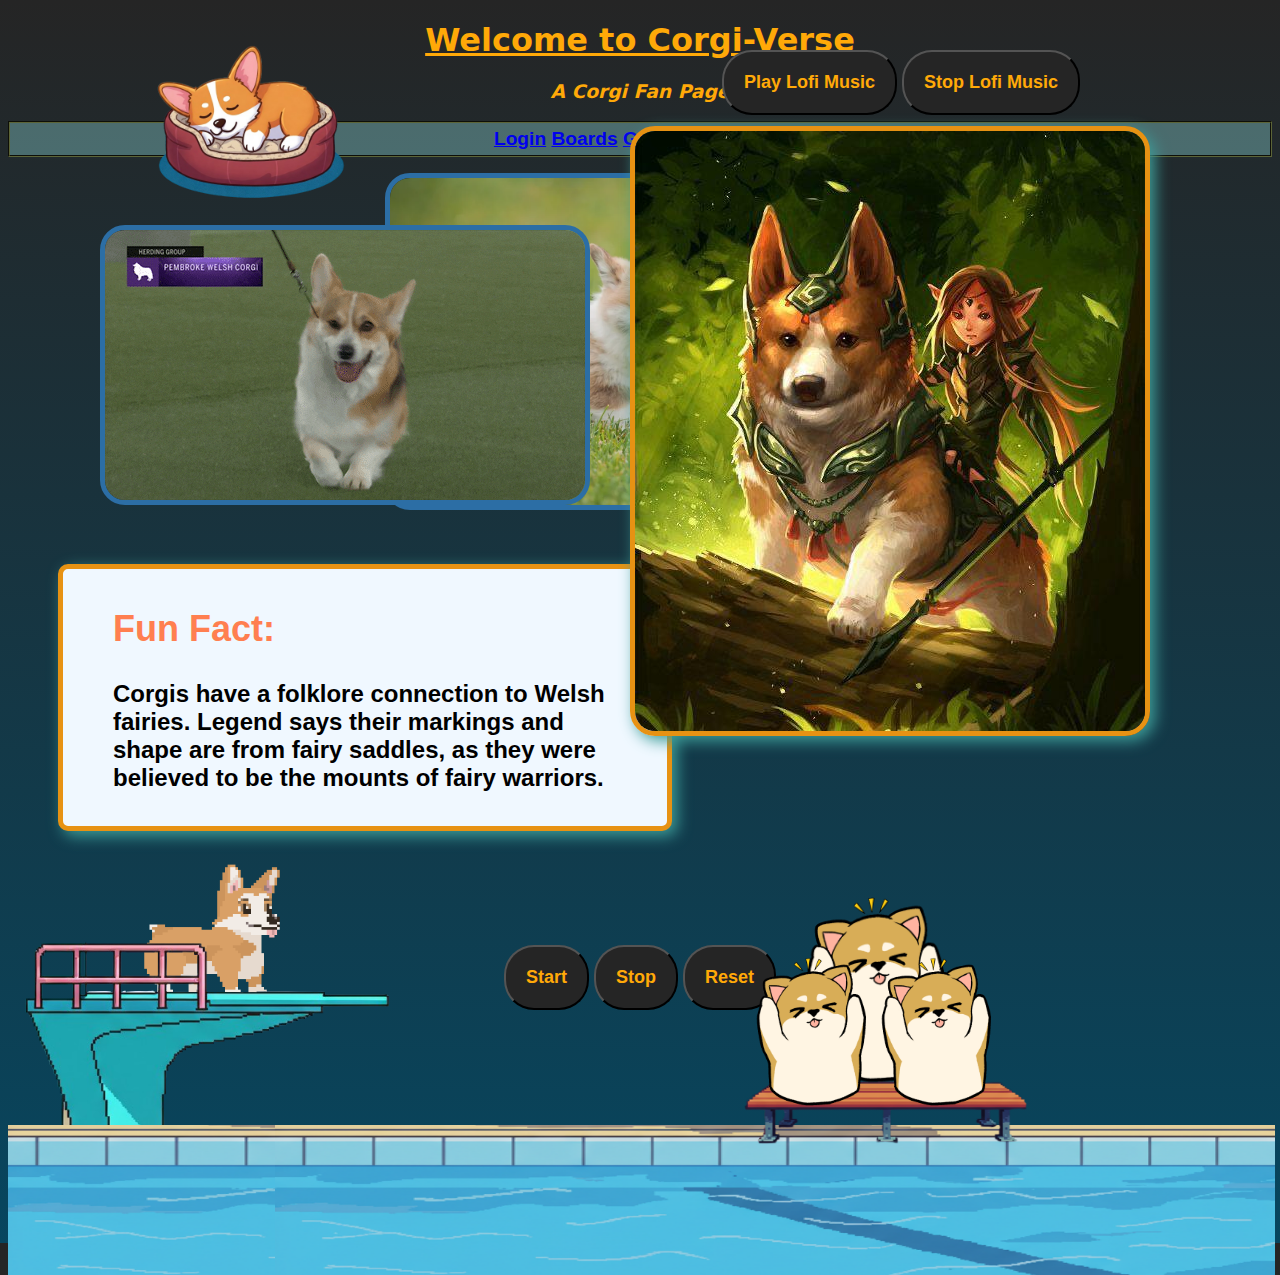
<file: Assignment 4.1/index.html>
<!DOCTYPE html>
<html lang="en">
    <!--Enrique Noriega 2/9/25-->

    <head>
        <meta charset="UTF-8">
        <meta name="viewport" content="width=device-width" , initial-scale="1.0">
        <link rel="stylesheet" href="W2 Formatting.css">
        <script src="indexJava.js"></script>
        <title>Corgi-Verse</title>
    </head>
    <body>

        <div class="corgiHeader">
            <img id="cHeader" src="images/CorgiSleep.png">
        </div>

        <h1>Welcome to Corgi-Verse</h1>
        <h3>A Corgi Fan Page</h3>

        <nav>
            <a href="login.html">Login</a>
            <a href="boards.html">Boards</a>
            <a href="game.html">Game</a>
            <a href="strings.html">Palindrome</a>
        </nav>
    
    <!-- div container for GIF -->
        <div class="corgiWalk">
            <img id="cWalk" src="images/corgiWalk.gif">
        </div>
        

        <p>
            <img id="CorgiRun" src="images/corgi.png">
        </p>
        <br><br>

    <!-- div container to manage funFact more efficiently -->

    <div class="funFact">
        <h2 id="h2FF">Fun Fact:</h2><p>Corgis have a folklore connection to Welsh fairies. Legend says their markings and shape are from fairy saddles, as they were believed to be the mounts of fairy warriors.</p>
    </div>

    <!-- div container for Corgi Fairy picture -->
    <div class="corgiFairy">
        <img id="cFairy" src="images/CorgiFairy.jpg">
    </div>


    <br><br><br><br><br><br>

    <div class="audioButtons">
        <button id="audioStart" onclick="play();">Play Lofi Music</button>
        <button id="audioStop" onclick="stop();">Stop Lofi Music</button>
      </div>

    <div class="startStopIMG">
        <button id="startM" onclick="intStart();">Start</button>
        <button id="stopM" onclick="intStop();">Stop</button>
        <button id="resetM" onclick="intReset();">Reset</button>
    </div>
    <br><br><br>

    

    
    


    <!-- poolWater sprites and bench  -->
   
        <img src="images/waterPNG.png" id="poolWater"/>
        <img src="images/waterPNG.png" id="poolWater2"/>
        <img src="images/benchPNG.png" id="benchPNG"/>


    <!-- BG cheering dogs -->
    <img src="images/cheeringDog.gif" id="cheering3"/>   
    <img src="images/cheeringDog.gif" id="cheering1"/> 
    <img src="images/cheeringDog.gif" id="cheering2"/> 
   


    <img src="images/corgiIdleGIF.gif" id="16Corgi" style="position: absolute; left:100px; bottom:-100px; width:250px";/>
    <img src="images/divingBoardPNG.png" id="divingBoard"/>

    
     



    </body>
    <br><br><br><br><br><br><br>

    <footer>Copyright 2025 EN</footer>
</html>
</file>
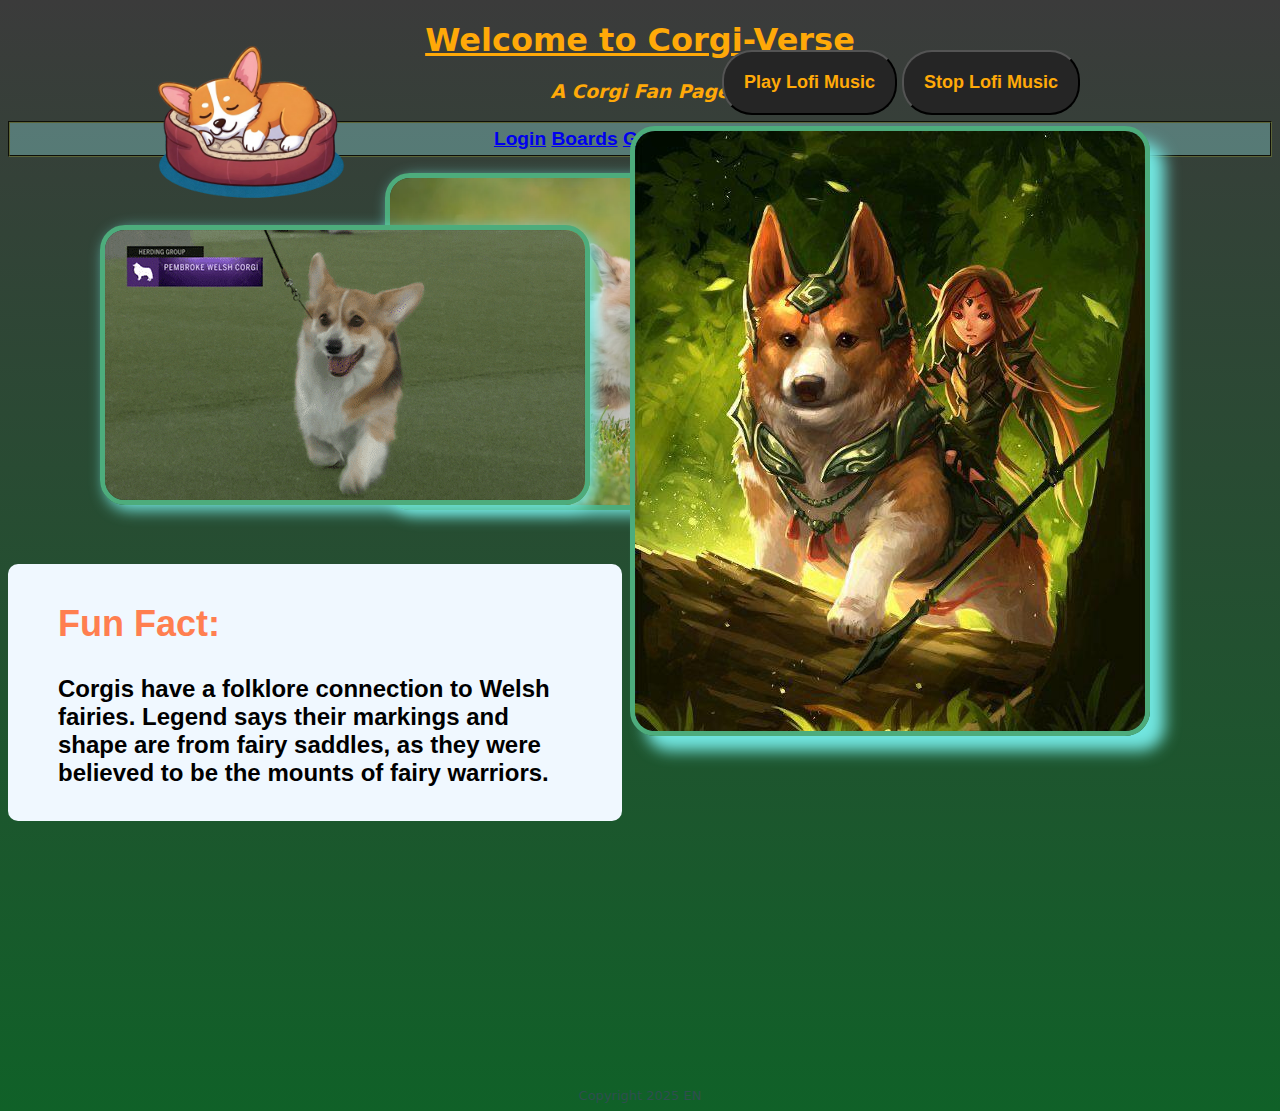
<file: Assignment 4.2/index.html>
<!DOCTYPE html>
<html lang="en">
    <!--Enrique Noriega 2/9/25-->

    <head>
        <meta charset="UTF-8">
        <meta name="viewport" content="width=device-width" , initial-scale="1.0">
        <link rel="stylesheet" href="W2 Formatting.css">
        <script src="indexJava.js"></script>
        <title>Corgi-Verse</title>
    </head>
    <body>

        <div class="corgiHeader">
            <img id="cHeader" src="images/CorgiSleep.png">
        </div>

        <h1>Welcome to Corgi-Verse</h1>
        <h3>A Corgi Fan Page</h3>

        <nav>
            <a href="login.html">Login</a>
            <a href="boards.html">Boards</a>
            <a href="game.html">Game</a>
            <a href="strings.html">Palindrome</a>
        </nav>
    
    <!-- div container for GIF -->
        <div class="corgiWalk">
            <img id="cWalk" src="images/corgiWalk.gif">
        </div>
        

        <p>
            <img id="CorgiRun" src="images/corgi.png">
        </p>
        <br><br>

    <!-- div container to manage funFact more efficiently -->

    <div class="funFact">
        <h2 id="h2FF">Fun Fact:</h2><p>Corgis have a folklore connection to Welsh fairies. Legend says their markings and shape are from fairy saddles, as they were believed to be the mounts of fairy warriors.</p>
    </div>

    <!-- div container for Corgi Fairy picture -->
    <div class="corgiFairy">
        <img id="cFairy" src="images/CorgiFairy.jpg">
    </div>


    <br><br><br><br><br><br>

    <div class="audioButtons">
        <button id="audioStart" onclick="play();">Play Lofi Music</button>
        <button id="audioStop" onclick="stop();">Stop Lofi Music</button>
      </div>


    </body>
    <br><br><br><br><br><br><br>

    <footer>Copyright 2025 EN</footer>
</html>
</file>
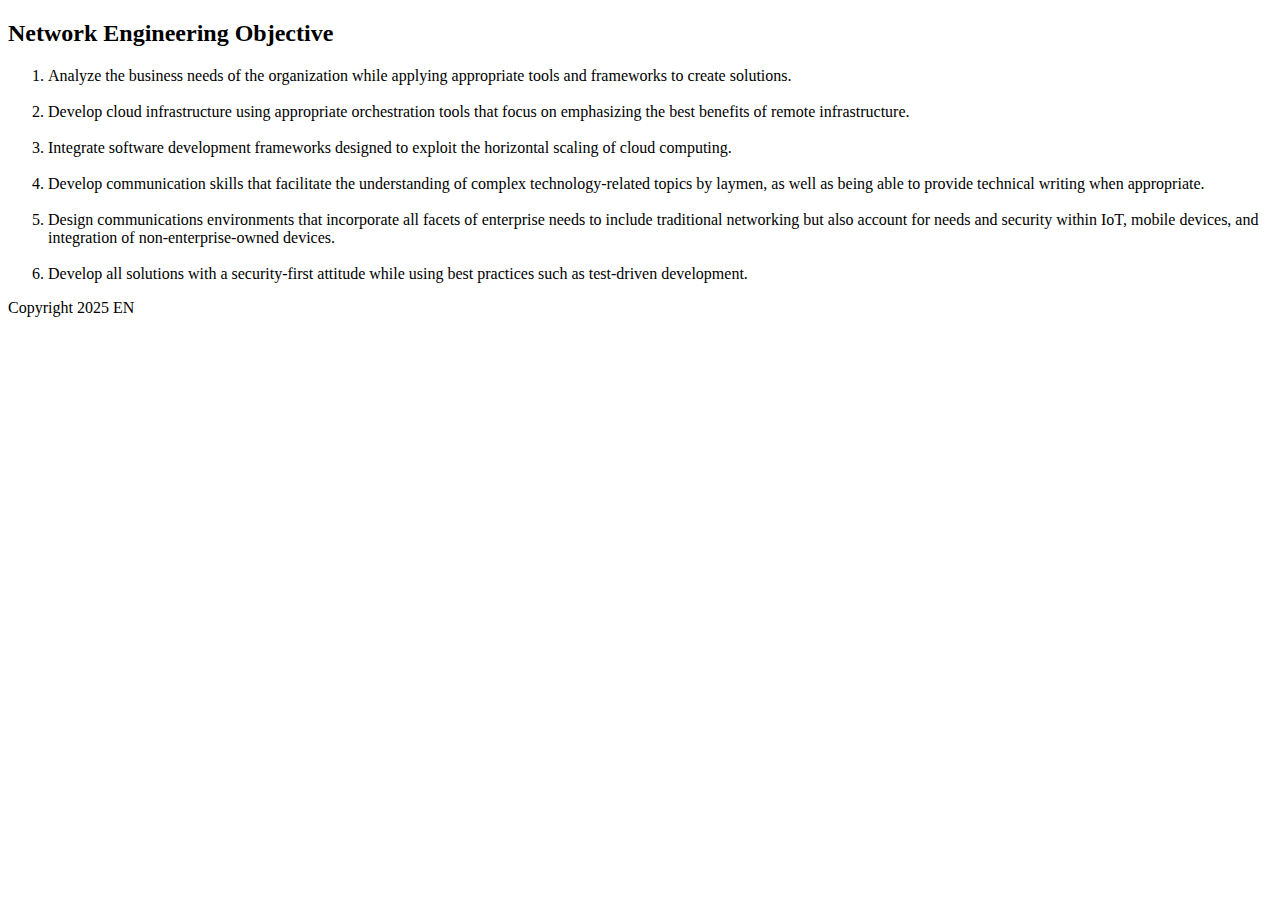
<file: Assignment 4.1/boards.html>
<!DOCTYPE html>
<html lang="en">
    <!--Enrique Noriega 1/19/25-->

    <head>
        <meta charset="UTF-8">
        <meta name="viewport" content="width=device-width" , initial-scale="1.0">
        <title>boards</title>
    </head>
    <body>
    <h2>Network Engineering Objective</h2>
    <!-- Ordered List of the Objectives -->
    <ol>
        <li>Analyze the business needs of the organization while applying appropriate tools and frameworks to create solutions.</li>
        <br>
        <li>Develop cloud infrastructure using appropriate orchestration tools that focus on emphasizing the best benefits of remote
        infrastructure.</li>
        <br>
        <li>Integrate software development frameworks designed to exploit the horizontal scaling of cloud computing.</li>
        <br>
        <li>Develop communication skills that facilitate the understanding of complex technology-related topics by laymen, as well as being able to provide technical writing when appropriate.</li>
        <br>
        <li>Design communications environments that incorporate all facets of enterprise needs to include traditional networking but also account for needs and security within IoT, mobile devices, and integration of non-enterprise-owned devices.</li>
        <br>
        <li>Develop all solutions with a security-first attitude while using best practices such as test-driven development.</li>
    </ol>
            
        </p>
        


    </body>

    <footer>Copyright 2025 EN</footer>
</html>
</file>
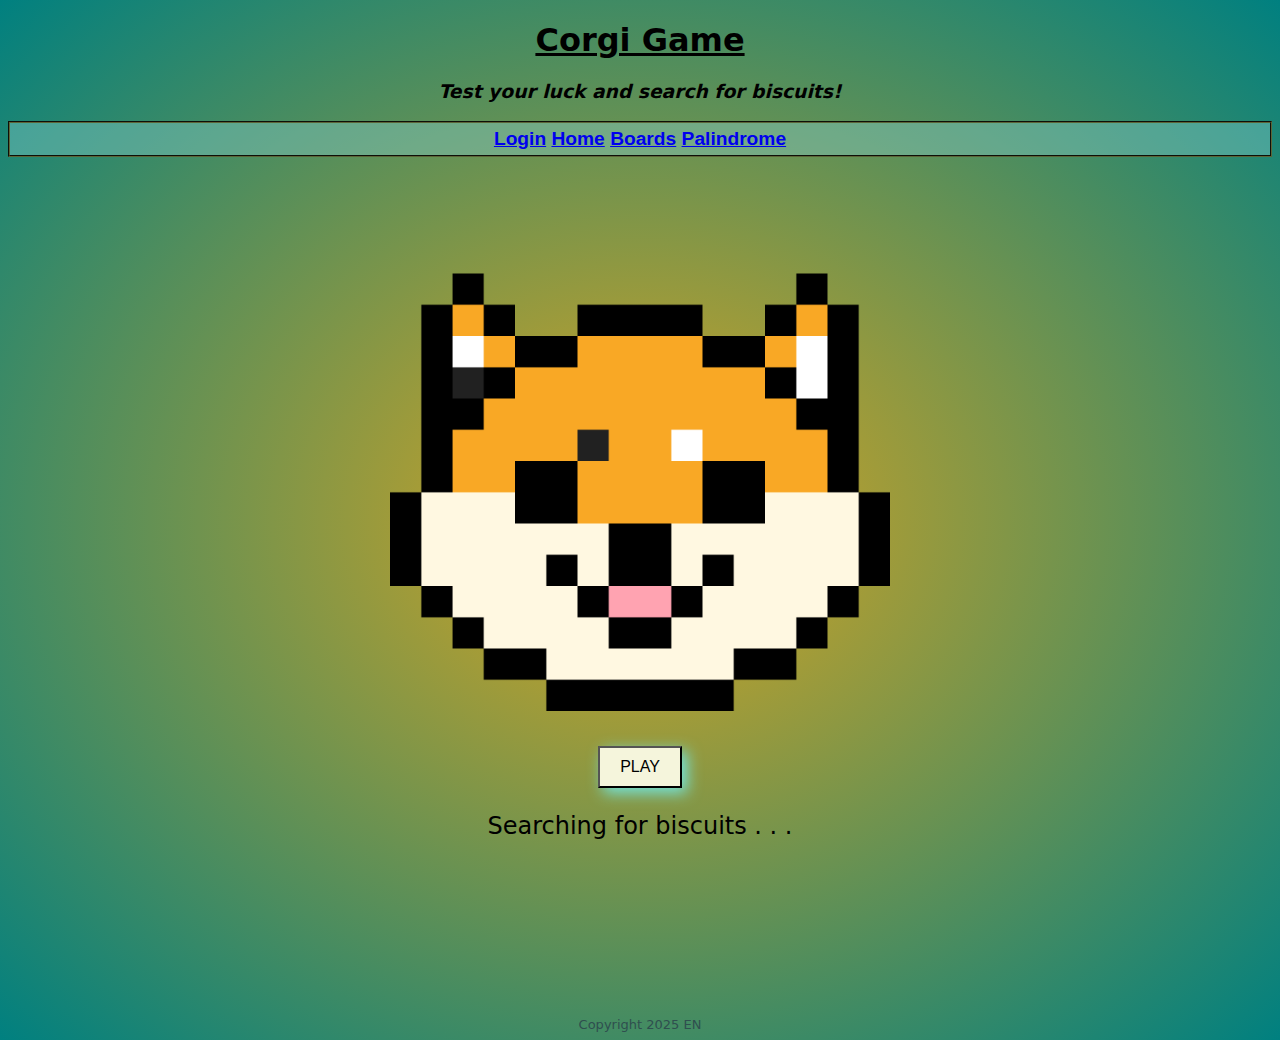
<file: Assignment 4.1/game.html>
<!DOCTYPE html>
<html lang="en">
<head>
    <meta charset="UTF-8">
    <meta name="viewport" content="width=device-width, initial-scale=1.0">
    <link rel="stylesheet" href="GameCSSFormat.css">
    <script src="java.js"></script>
    <title>Game</title>
</head>
<body>

<h1>Corgi Game</h1>
<h3>Test your luck and search for biscuits!</h3>

<nav>
    <a href="login.html">Login</a>
    <a href="index.html">Home</a>
    <a href="boards.html">Boards</a>
    <a href="strings.html">Palindrome</a>
</nav>
<br><br>


<p>
    <img onclick="first();" id="CorgiIdle" src="images/CorgiIdle.png">
    <audio id="loseSound" src="sounds/marimbaLose.mp3"></audio>
    <audio id="winSound" src="sounds/marimbaWin.mp3"></audio>
    
</p>
<br>
<div class="container">

    <button onclick="first();">PLAY</button>
    <p id="firstFuncOut">Searching for biscuits . . .</p>
</div>



<br><br><br><br><br><br><br>

<footer>Copyright 2025 EN</footer>

</body>
</html>
</file>
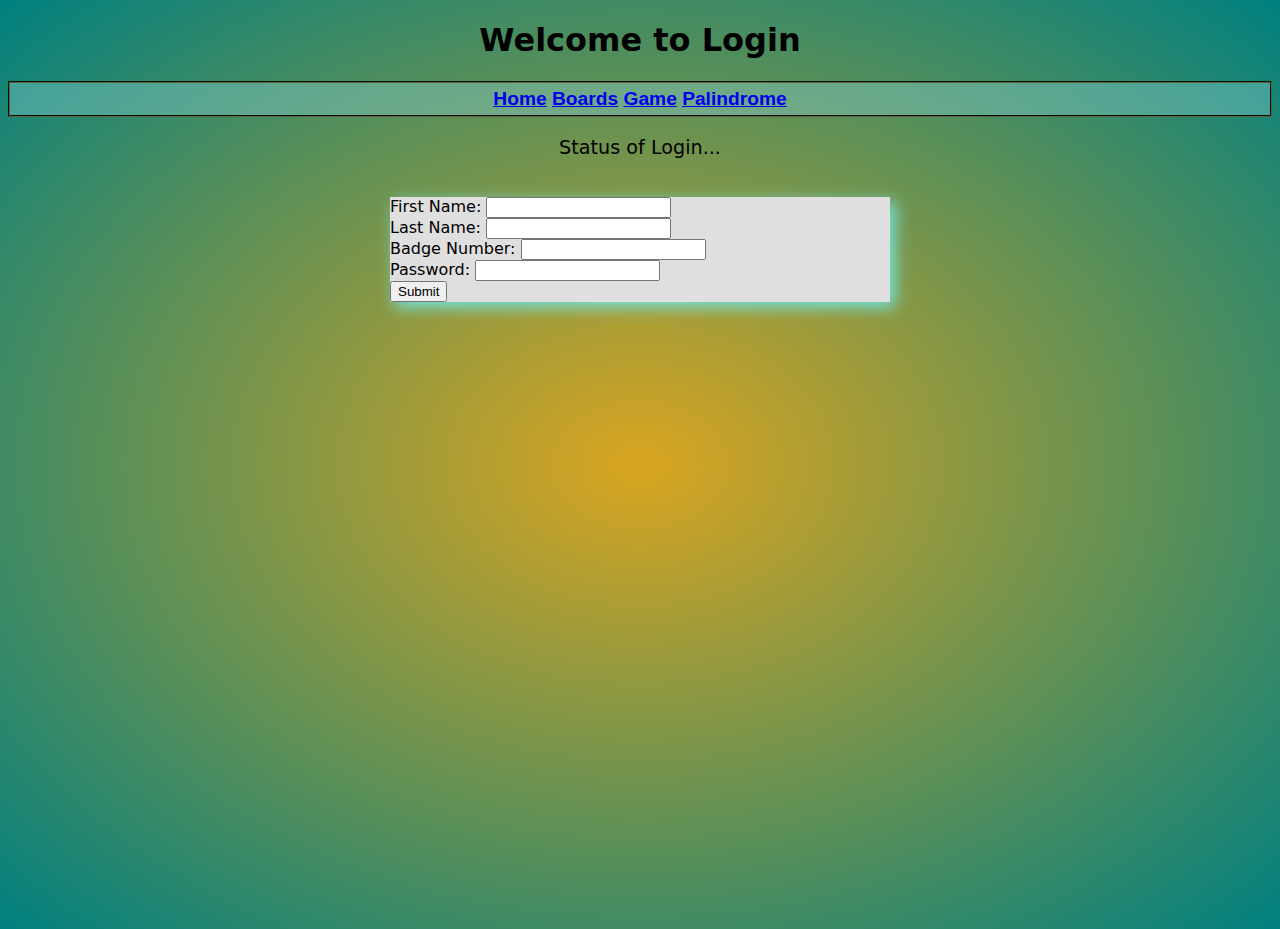
<file: Assignment 4.1/login.html>
<!DOCTYPE html>
<html lang="en">
<!--Enrique Noriega 1/27/25-->

<head>
    <meta charset="UTF-8">
    <meta name="viewport" content="width=device-width, initial-scale=1.0">
    <link rel="stylesheet" href="loginCSS.css">
    <script src="loginJava.js"></script>
    <title>Login Page</title>
</head>
<body>
    <h1>
        Welcome to Login
    </h1>
    
    <nav>
        <a href="index.html">Home</a>
        <a href="boards.html">Boards</a>
        <a href="game.html">Game</a>
        <a href="strings.html">Palindrome</a>
    </nav>

    <p id="loginStatus">Status of Login...</p> <br>

    <form id="credSumbit" onsubmit="return false">
        First Name: <input type="text" id="fName"/> <br>
        Last Name: <input type="text" id="lName"/> <br>
        Badge Number: <input type="number" id="badgeID"/> <br>
        Password: <input type="password" id="PW"/> <br>
        <input type="submit" onclick="checkCreds();"/>
    </form>

    

    
    
</body>
</html>
</file>
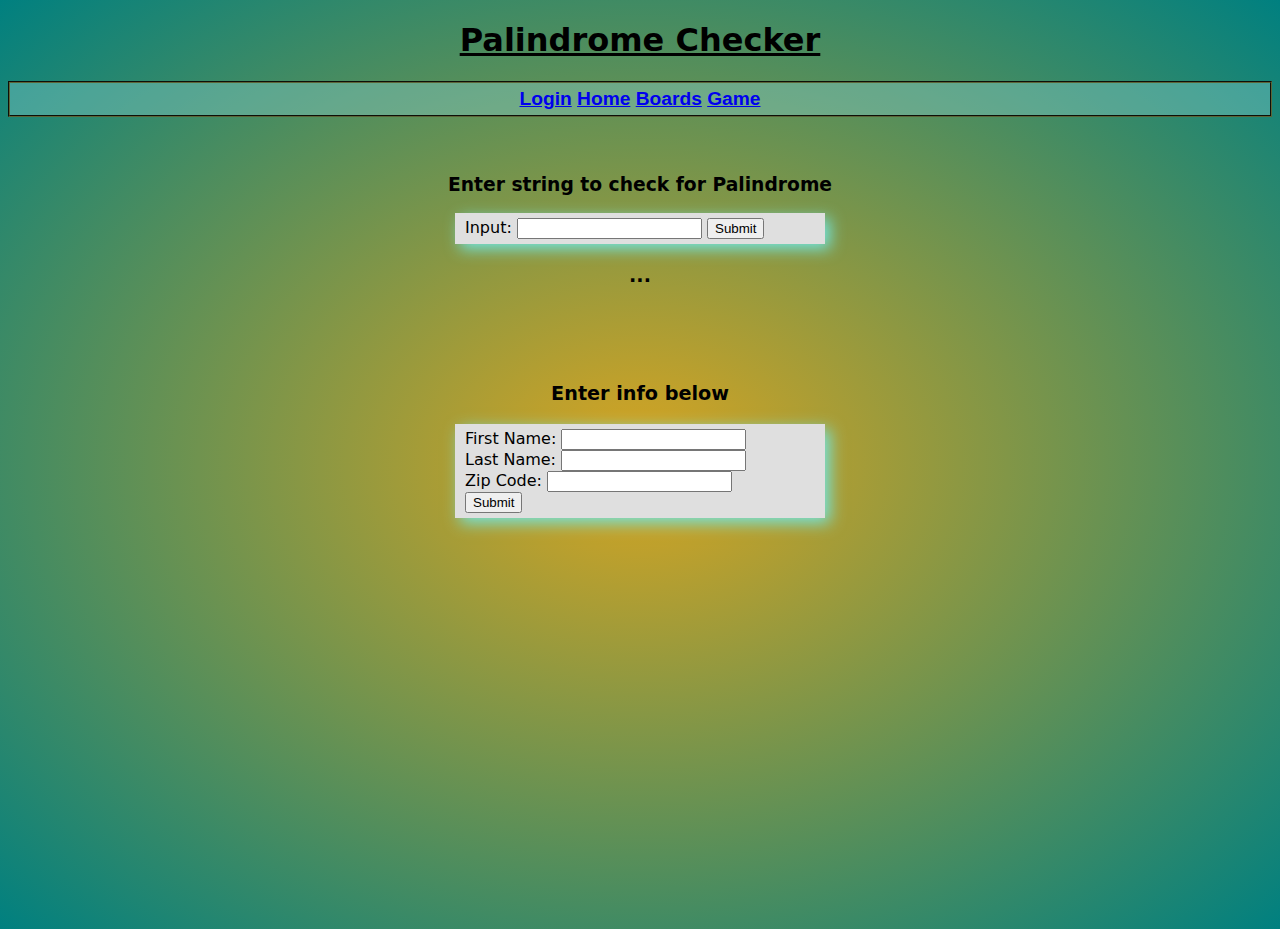
<file: Assignment 4.1/strings.html>
<!DOCTYPE html>
<html lang="en">
<!--Enrique Noriega 1/27/25-->

<head>
    <meta charset="UTF-8">
    <meta name="viewport" content="width=device-width, initial-scale=1.0">
    <link rel="stylesheet" href="stringsCSS.css">
    <script src="stringsJava.js"></script>
    <title>Palindrome Checker</title>
</head>
<body>

    <h1>Palindrome Checker</h1>
   

    <nav>
          <a href="login.html">Login</a>  
          <a href="index.html">Home</a>
          <a href="boards.html">Boards</a>
          <a href="game.html">Game</a>
    </nav>
    <br><br>

<!-- Box Input for Palidrome Checker -->
    <h3>Enter string to check for Palindrome</h3>
    <form id="palInput" onsubmit="return false">

        Input: <input type="text" id="initialString"/>
        <input type="submit" onclick="checkPal();"/>

    </form>

    <p id="resultsString">
        ...
    </p>

<br><br><br>

<!-- Box Input for Full Name and Zip Code -->
    <p id="box2Results">Enter info below</p>
    <form id="box2" onsubmit="return false">
        First Name: <input type="text" id="fName"/><br>
        Last Name: <input type="text" id="lName"/><br>
        Zip Code: <input type="number" id="zCode"/><br>
        <input type="submit" onclick="box2Input();"/>

    </form>

<img id="submitSuccess" src="images/CorgiValidatedPNG.png" style="display: none;"> 
<!-- Image is displayed after valid credentials / "display: none;" prevents it from initially appearing -->
    
</body>
</html>
</file>
<file: Assignment 4.1/W2 Formatting.css>
body
{
    /* background-color: goldenrod; */
   /*  background-image: linear-gradient(goldenrod, teal); */
   background-image: linear-gradient(rgb(37, 37, 37), rgb(7, 70, 95));
   /* background-image: url(images/corgi.png);
   background-repeat: no-repeat repeat-x repeat-y; */
   font-family: system-ui, -apple-system, BlinkMacSystemFont, 'Segoe UI', Roboto, Oxygen, Ubuntu, Cantarell, 'Open Sans', 'Helvetica Neue', sans-serif;
}
nav 
{
    
    background-color: rgba(135, 207, 207, 0.404);
    color:black;
    border: 2px groove rgb(92, 100, 55);    
    text-align: center;
    font-family: 'Franklin Gothic Medium', 'Arial Narrow', Arial, sans-serif;
    font-size: 1.2rem;
    font-weight: bold;
    padding: 5px 10px;
}
nav:hover {
    color: white;
    background-color: rgba(49, 137, 143, 0.541);
    border-radius: 5px;
}

h1
{
    text-align: center;
    text-decoration: underline;
    color: rgb(255, 169, 8);
}
h3
{
    text-align: center;
    font-style: italic;
    color: rgb(255, 169, 8);
}
#CorgiRun
{
    display: block;
    margin: 0 auto;
    width: 500px;
    height: auto;
    border: 5px solid rgb(44, 110, 165);
    border-radius: 25px;
    

}

footer
{
    text-align: center;
    font-size: small;
    color: darkslategray;
    margin-top: 20px;
}

/* Audio Button Settings */
.audioButtons
{
    position: absolute;
    top: 50px; 
    right: 200px; 
}

#audioStart:hover
{
    font-size: larger;
}
#audioStart
{
    color: rgb(255, 169, 8);
    font-size: large;
    border-radius: 30px;
    font-weight: bold;
    padding: 20px;
    background-color: rgb(37, 37, 37);
}
#audioStop:hover
{
    font-size: larger;
}
#audioStop
{
    color: rgb(255, 169, 8);
    font-size: large;
    border-radius: 30px;
    font-weight: bold;
    padding: 20px;
    background-color: rgb(37, 37, 37);
}

/* Fun Fact div */
.funFact
{
    font-weight: bold;
    text-align: left;
    font-family: 'Trebuchet MS', 'Lucida Sans Unicode', 'Lucida Grande', 'Lucida Sans', Arial, sans-serif;   
    font-size: x-large;
    border-radius: 10px;
    border-color: black;
    background-color: aliceblue;
    padding-left: 50px;
    padding-right: 50px;
    padding-top: 10px;
    padding-bottom: 10px;
    margin-right: 600px;
    margin-left: 50px;
    box-shadow: 5px 5px 15px rgb(61, 156, 152);
    border: 5px solid rgb(231, 146, 19);
}

#h2FF
{
    color: coral;
}

.corgiFairy
{
    position: absolute;
    bottom: 160px; 
    right: 400px; 
    width: 250px; 

    
}

#cFairy
{
    border-radius: 25px;
    border: 5px solid rgb(231, 146, 19);
    box-shadow: 5px 5px 15px rgb(61, 156, 152);
}


.corgiWalk
{
    position: absolute;
    top: 225px; 
    left: 100px; 

}

#cWalk
{
    border-radius: 25px;
    border: 5px solid rgb(44, 110, 165);
    
}

.corgiHeader
{
    position: absolute;
    top: 1px; 
    left: 150px;  
}

.corgiHeader img
{
    width: auto;
    height: 200px;
}

.startStopIMG
{
    text-align: center;
}

#startM
{
    color: rgb(255, 169, 8);
    font-size: large;
    border-radius: 30px;
    font-weight: bold;
    padding: 20px;
    background-color: rgb(37, 37, 37);
}


#stopM
{
    color: rgb(255, 169, 8);
    font-size: large;
    border-radius: 30px;
    font-weight: bold;
    padding: 20px;
    background-color: rgb(37, 37, 37);
}

#resetM
{
    color: rgb(255, 169, 8);
    font-size: large;
    border-radius: 30px;
    font-weight: bold;
    padding: 20px;
    background-color: rgb(37, 37, 37);
}

#divingBoard
{
    position: absolute;
    bottom: -225px;
    width: 400px;
    height: auto;
}

#poolWater
{
    position: absolute;
    bottom: -375px;
    width: 1000px;
    height: 150px;
}
#poolWater2
{
    position: absolute;
    bottom: -375px;
    right: 5px;
    width: 1000px;
    height: 150px;
}


/*BG images / decorations */
#benchPNG
{
    position: absolute;
    right: 250px;
    bottom: -260px;
    width: 300px;
    height: 100px;
}

#cheering1
{
    position: absolute;
    right: 240px;
    bottom: -220px;
    width: 200px;
    height: auto;
}
#cheering2
{
    position: absolute;
    right: 365px;
    bottom: -220px;
    width: 200px;
    height: auto;
}
#cheering3
{
    position: absolute;
    right: 275px;
    bottom: -200px;
    width: 250px;
    height: auto;
}
</file>
<file: Assignment 4.2/W2 Formatting.css>
body
{
    /* background-color: goldenrod; */
   /*  background-image: linear-gradient(goldenrod, teal); */
   background-image: linear-gradient(rgb(59, 59, 59), rgb(16, 97, 40));
   /* background-image: url(images/corgi.png);
   background-repeat: no-repeat repeat-x repeat-y; */
   font-family: system-ui, -apple-system, BlinkMacSystemFont, 'Segoe UI', Roboto, Oxygen, Ubuntu, Cantarell, 'Open Sans', 'Helvetica Neue', sans-serif;
}
nav 
{
    
    background-color: rgba(135, 207, 207, 0.404);
    color:black;
    border: 2px groove rgb(92, 100, 55);    
    text-align: center;
    font-family: 'Franklin Gothic Medium', 'Arial Narrow', Arial, sans-serif;
    font-size: 1.2rem;
    font-weight: bold;
    padding: 5px 10px;
}
nav:hover {
    color: white;
    background-color: rgba(49, 137, 143, 0.541);
    border-radius: 5px;
}

h1
{
    text-align: center;
    text-decoration: underline;
    color: rgb(255, 169, 8);
}
h3
{
    text-align: center;
    font-style: italic;
    color: rgb(255, 169, 8);
}
#CorgiRun
{
    display: block;
    margin: 0 auto;
    width: 500px;
    height: auto;
    border: 5px solid rgb(77, 172, 124);
    border-radius: 25px;
    box-shadow: 5px 5px 15px rgb(114, 230, 224);

}

footer
{
    text-align: center;
    font-size: small;
    color: darkslategray;
    margin-top: 20px;
}

/* Audio Button Settings */
.audioButtons
{
    position: absolute;
    top: 50px; 
    right: 200px; 
}

#audioStart:hover
{
    font-size: larger;
}
#audioStart
{
    color: rgb(255, 169, 8);
    font-size: large;
    border-radius: 30px;
    font-weight: bold;
    padding: 20px;
    background-color: rgb(37, 37, 37);
}
#audioStop:hover
{
    font-size: larger;
}
#audioStop
{
    color: rgb(255, 169, 8);
    font-size: large;
    border-radius: 30px;
    font-weight: bold;
    padding: 20px;
    background-color: rgb(37, 37, 37);
}

/* Fun Fact div */
.funFact
{
    font-weight: bold;
    text-align: left;
    font-family: 'Trebuchet MS', 'Lucida Sans Unicode', 'Lucida Grande', 'Lucida Sans', Arial, sans-serif;   
    font-size: x-large;
    border-radius: 10px;
    border-color: black;
    background-color: aliceblue;
    padding-left: 50px;
    padding-right: 50px;
    padding-top: 10px;
    padding-bottom: 10px;
    margin-right: 650px;
}

#h2FF
{
    color: coral;
}

.corgiFairy
{
    position: absolute;
    bottom: 160px; 
    right: 400px; 
    width: 250px; 

    
}

#cFairy
{
    border-radius: 25px;
    border: 5px solid rgb(77, 172, 124);
    box-shadow: 15px 15px 15px rgb(114, 230, 224);
}


.corgiWalk
{
    position: absolute;
    top: 225px; 
    left: 100px; 

}

#cWalk
{
    border-radius: 25px;
    border: 5px solid rgb(77, 172, 124);
    box-shadow: 5px 5px 15px rgb(114, 230, 224);
}

.corgiHeader
{
    position: absolute;
    top: 1px; 
    left: 150px;  
}

.corgiHeader img
{
    width: auto;
    height: 200px;
}
</file>
<file: Assignment 4.1/GameCSSFormat.css>
body
{
    background-image: radial-gradient(goldenrod, teal);
    font-family: system-ui, -apple-system, BlinkMacSystemFont, 'Segoe UI', Roboto, Oxygen, Ubuntu, Cantarell, 'Open Sans', 'Helvetica Neue', sans-serif;
}

h1
{
    text-align: center;
    font-family: system-ui, -apple-system, BlinkMacSystemFont, 'Segoe UI', Roboto, Oxygen, Ubuntu, Cantarell, 'Open Sans', 'Helvetica Neue', sans-serif;
    color: black;
    text-decoration: underline;
}
h3
{
    text-align: center;
    font-family: system-ui, -apple-system, BlinkMacSystemFont, 'Segoe UI', Roboto, Oxygen, Ubuntu, Cantarell, 'Open Sans', 'Helvetica Neue', sans-serif;
    font-style: italic;
}
#CorgiIdle
{
    display: block;
    margin: 0 auto;
    width: 500px;
    height: auto;
}


/* Added a .container to center the button */
.container
{
    text-align: center;
}
button {
    padding: 10px 20px;
    font-size: 16px;
    background-color: beige;
    font-family: 'Segoe UI', Tahoma, Geneva, Verdana, sans-serif;
    box-shadow: 5px 5px 15px rgb(114, 230, 224);

}
nav
{
    background-color: rgba(135, 207, 207, 0.404);
    color:black;
    border: 2px groove rgb(92, 100, 55);    
    text-align: center;
    font-family: 'Franklin Gothic Medium', 'Arial Narrow', Arial, sans-serif;
    font-size: 1.2rem;
    font-weight: bold;
    padding: 5px 10px;
}
nav:hover {
    color: white;
    background-color: rgba(49, 137, 143, 0.541);
    border-radius: 5px;
}
button:hover
{
    font-size: larger;
    border-color: rgba(255, 255, 255, 0.733);
    border-radius: 2px;
}

footer
{
    text-align: center;
    font-size: small;
    color: darkslategray;
    margin-top: 20px;
}

#firstFuncOut
{
    font-size: x-large;

}
</file>
<file: Assignment 4.1/loginCSS.css>
body
{
    background: radial-gradient(goldenrod, teal);
    font-family: system-ui, -apple-system, BlinkMacSystemFont, 'Segoe UI', Roboto, Oxygen, Ubuntu, Cantarell, 'Open Sans', 'Helvetica Neue', sans-serif;
    background-repeat: no-repeat;
    background-size: cover;
    height: 100vh;
}

nav
{
    background-color: rgba(135, 207, 207, 0.404);
    color:black;
    border: 2px groove rgb(92, 100, 55);    
    text-align: center;
    font-family: 'Franklin Gothic Medium', 'Arial Narrow', Arial, sans-serif;
    font-size: 1.2rem;
    font-weight: bold;
    padding: 5px 10px;
}
nav:hover {
    color: white;
    background-color: rgba(49, 137, 143, 0.541);
    border-radius: 5px;
}


h1
{
    text-align: center;
}

#credSumbit
{

    background-color: rgb(223, 223, 223);
    display: block;
    margin: 0 auto;
    width: 500px;
    height: auto;
    box-shadow: 5px 5px 15px rgb(114, 230, 224);
    
}

#loginStatus
{
    text-align: center;
}

#loginStatus
{
    font-size: larger;
}
</file>
<file: Assignment 4.1/stringsCSS.css>
body
{
    background: radial-gradient(goldenrod, teal);
    font-family: system-ui, -apple-system, BlinkMacSystemFont, 'Segoe UI', Roboto, Oxygen, Ubuntu, Cantarell, 'Open Sans', 'Helvetica Neue', sans-serif;
    background-repeat: no-repeat;
    background-size: cover;
    height: 100vh;
}

h1
{
    text-align: center;
    text-decoration: underline;
}

h3
{
    text-align: center;
    font-weight: bold;
}

nav
{
    background-color: rgba(135, 207, 207, 0.404);
    color:black;
    border: 2px groove rgb(92, 100, 55);    
    text-align: center;
    font-family: 'Franklin Gothic Medium', 'Arial Narrow', Arial, sans-serif;
    font-size: 1.2rem;
    font-weight: bold;
    padding: 5px 10px;
}

/* Palindrome Input */
#palInput
{

    background-color: rgb(223, 223, 223);
    display: block;
    margin: 0 auto;
    width: 350px;
    height: auto;
    box-shadow: 5px 5px 15px rgb(114, 230, 224);
    padding: 5px 10px;
    
}

/* Palindrome Results Centered */


#resultsString
{
    text-align: center;
    font-size: larger;
    font-weight: bolder;

}

#box2
{
    
    background-color: rgb(223, 223, 223);
    display: block;
    margin: 0 auto;
    width: 350px;
    height: auto;
    box-shadow: 5px 5px 15px rgb(114, 230, 224);
    padding: 5px 10px;

}


#box2Results
{
    text-align: center;
    font-size: larger;
    font-weight: bold;
}

#submitSuccess
{
    position: absolute;
    bottom: 385px; 
    left: 500px; 
    width: 250px; 

}

#fName
{
    text-align: center;
}
#lName
{
    text-align: center;
}
#zCode
{
    text-align: center;
}

audio {
    display: block; /* Ensure it's a block element */
    margin: 0 auto; /* Sets top/bottom margins to 0 and left/right to auto */
    width: fit-content; /* Or a specific width like 300px */
  }
</file>
